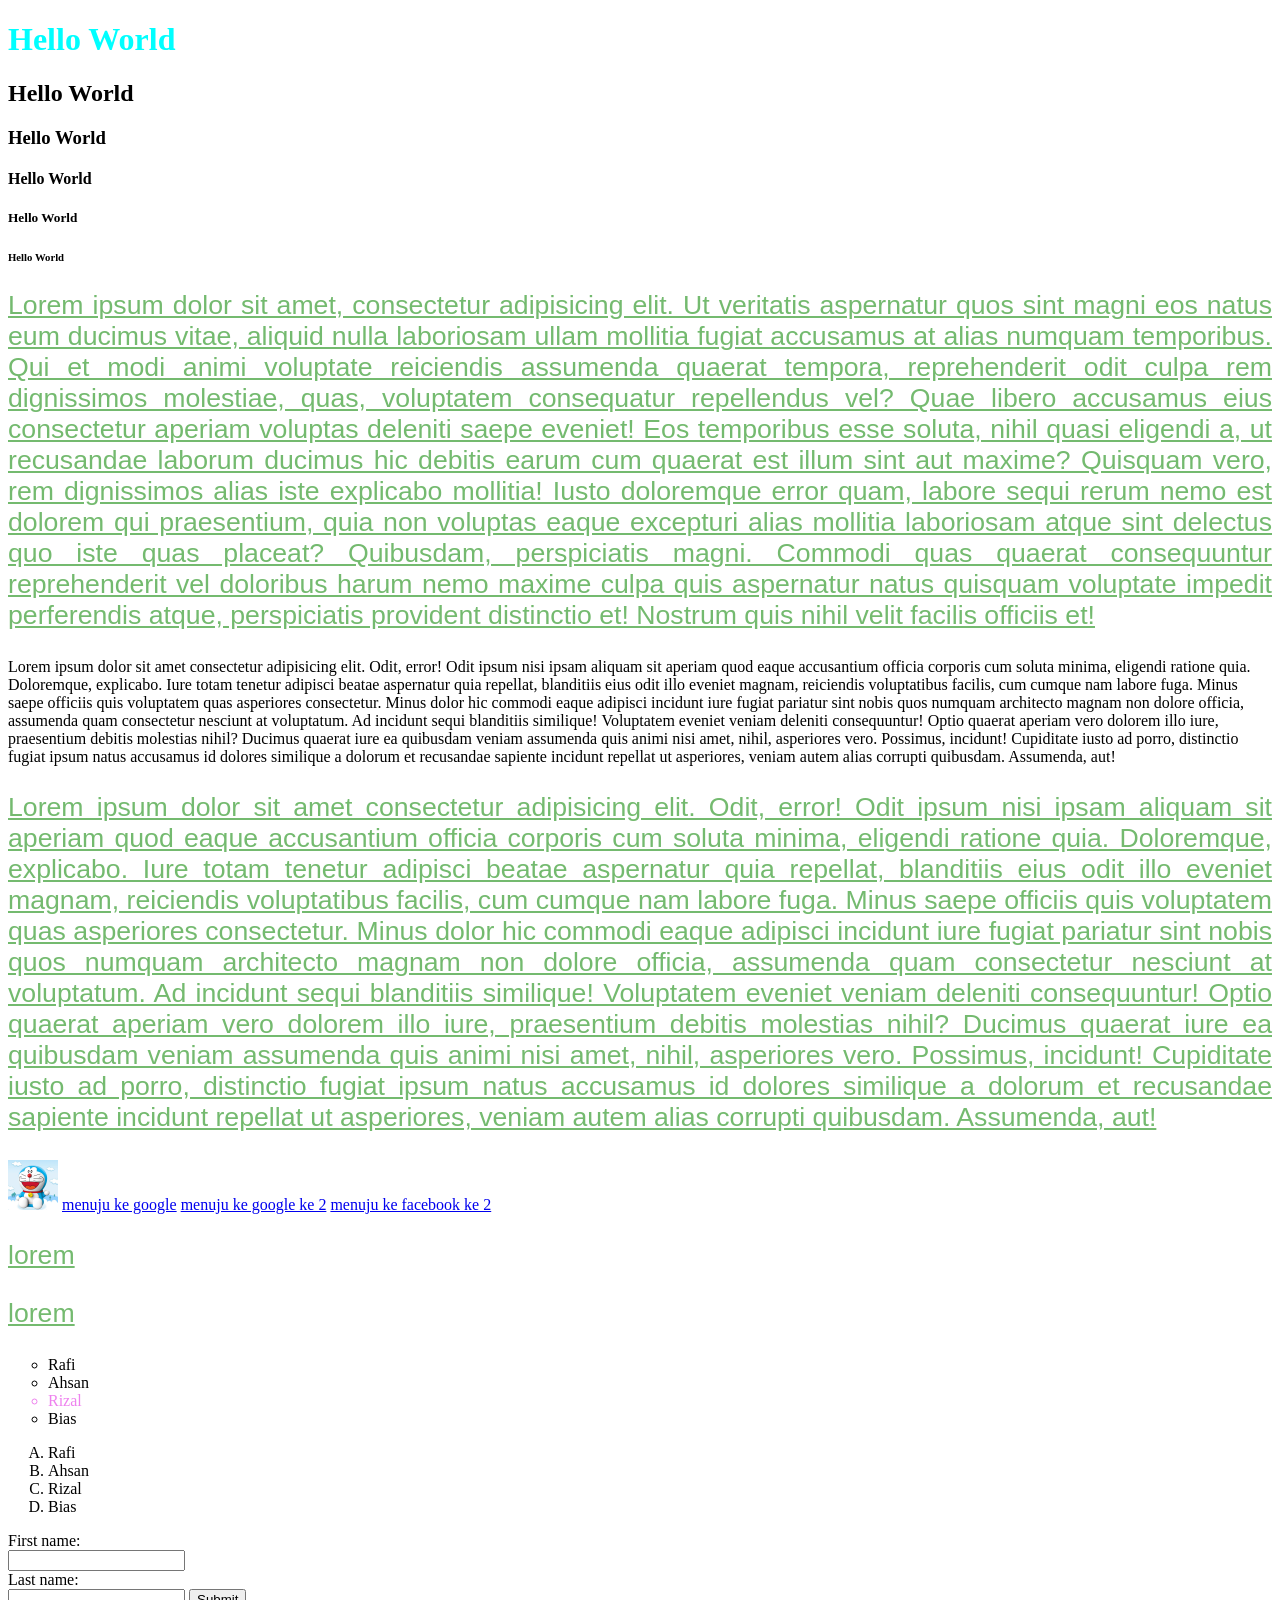
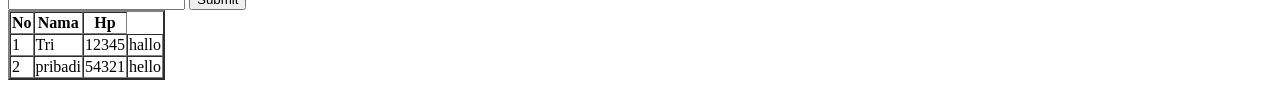
<file: latihan/hari10/index.html>
<!DOCTYPE html>
<html lang="en">
<head>
    <meta charset="UTF-8">
    <meta name="viewport" content="width=device-width, initial-scale=1.0">
    <title>Uji COba</title>

    <link rel="stylesheet" href="style.css">

    <!-- <style>
        p {
            color: blue;
        }


        h1{
            color: aqua;
        }
    </style> -->

</head>
<body>
    <h1>Hello World</h1>
    <h2>Hello World</h2>
    <h3>Hello World</h3>
    <h4>Hello World</h4>
    <h5>Hello World</h5>
    <h6>Hello World</h6>

    <p class="par1">Lorem ipsum dolor sit amet, consectetur adipisicing elit. Ut veritatis aspernatur quos sint magni eos natus eum ducimus vitae, aliquid nulla laboriosam ullam mollitia fugiat accusamus at alias numquam temporibus.
    Qui et modi animi voluptate reiciendis assumenda quaerat tempora, reprehenderit odit culpa rem dignissimos molestiae, quas, voluptatem consequatur repellendus vel? Quae libero accusamus eius consectetur aperiam voluptas deleniti saepe eveniet!
    Eos temporibus esse soluta, nihil quasi eligendi a, ut recusandae laborum ducimus hic debitis earum cum quaerat est illum sint aut maxime? Quisquam vero, rem dignissimos alias iste explicabo mollitia!
    Iusto doloremque error quam, labore sequi rerum nemo est dolorem qui praesentium, quia non voluptas eaque excepturi alias mollitia laboriosam atque sint delectus quo iste quas placeat? Quibusdam, perspiciatis magni.
    Commodi quas quaerat consequuntur reprehenderit vel doloribus harum nemo maxime culpa quis aspernatur natus quisquam voluptate impedit perferendis atque, perspiciatis provident distinctio et! Nostrum quis nihil velit facilis officiis et!</p>


    <p class="par2">Lorem ipsum dolor sit amet consectetur adipisicing elit. Odit, error! Odit ipsum nisi ipsam aliquam sit aperiam quod eaque accusantium officia corporis cum soluta minima, eligendi ratione quia. Doloremque, explicabo.
    Iure totam tenetur adipisci beatae aspernatur quia repellat, blanditiis eius odit illo eveniet magnam, reiciendis voluptatibus facilis, cum cumque nam labore fuga. Minus saepe officiis quis voluptatem quas asperiores consectetur.
    Minus dolor hic commodi eaque adipisci incidunt iure fugiat pariatur sint nobis quos numquam architecto magnam non dolore officia, assumenda quam consectetur nesciunt at voluptatum. Ad incidunt sequi blanditiis similique!
    Voluptatem eveniet veniam deleniti consequuntur! Optio quaerat aperiam vero dolorem illo iure, praesentium debitis molestias nihil? Ducimus quaerat iure ea quibusdam veniam assumenda quis animi nisi amet, nihil, asperiores vero.
    Possimus, incidunt! Cupiditate iusto ad porro, distinctio fugiat ipsum natus accusamus id dolores similique a dolorum et recusandae sapiente incidunt repellat ut asperiores, veniam autem alias corrupti quibusdam. Assumenda, aut!</p>

    <p class="par3">Lorem ipsum dolor sit amet consectetur adipisicing elit. Odit, error! Odit ipsum nisi ipsam aliquam sit aperiam quod eaque accusantium officia corporis cum soluta minima, eligendi ratione quia. Doloremque, explicabo.
    Iure totam tenetur adipisci beatae aspernatur quia repellat, blanditiis eius odit illo eveniet magnam, reiciendis voluptatibus facilis, cum cumque nam labore fuga. Minus saepe officiis quis voluptatem quas asperiores consectetur.
    Minus dolor hic commodi eaque adipisci incidunt iure fugiat pariatur sint nobis quos numquam architecto magnam non dolore officia, assumenda quam consectetur nesciunt at voluptatum. Ad incidunt sequi blanditiis similique!
    Voluptatem eveniet veniam deleniti consequuntur! Optio quaerat aperiam vero dolorem illo iure, praesentium debitis molestias nihil? Ducimus quaerat iure ea quibusdam veniam assumenda quis animi nisi amet, nihil, asperiores vero.
    Possimus, incidunt! Cupiditate iusto ad porro, distinctio fugiat ipsum natus accusamus id dolores similique a dolorum et recusandae sapiente incidunt repellat ut asperiores, veniam autem alias corrupti quibusdam. Assumenda, aut!</p>

    <img src="src/asset/img/doreamon.webp" alt="Ini Gambar Doraemon">

    <a href="http://google.com">menuju ke google</a>
     <a href="http://google.com">menuju ke google ke 2</a>
<a href="facebook.com">menuju ke facebook ke 2</a>
     <p>lorem</p>
     <p>lorem</p>



    <ul style="list-style: circle;">
        <li>Rafi</li>
        <li>Ahsan</li>
        <li style="color: violet;">Rizal</li>
        <li>Bias</li>
    </ul>


    <ol style="list-style: upper-alpha;">
        <li>Rafi</li>
        <li>Ahsan</li>
        <li>Rizal</li>
        <li>Bias</li>
    </ol>


    <form action="">
        <label for="fname">First name:</label><br>
        <input type="text" id="fname" name="fname"  required   minlength="4" maxlength="10"><br>
        <label for="lname">Last name:</label><br>
        <input type="password" id="lname" name="lname" min="1950" max="2025">
        <button type="submit">Submit</button>
    </form>

    <table border="2" cellspacing="0">
        <thead>
            <tr>
                <th>No</th>
                <th>Nama</th>
                <th>Hp</th>
            </tr>
        </thead>
        <tbody>
            <tr>
                <td>1</td>
                <td>Tri</td>
                <td>12345</td>
                <td>hallo</td>
            </tr>
            <tr>
                <td>2</td>
                <td>pribadi</td>
                <td>54321</td>
                <td>hello</td>
            </tr>
        </tbody>
        
    </table>



</body>
</html>
</file>
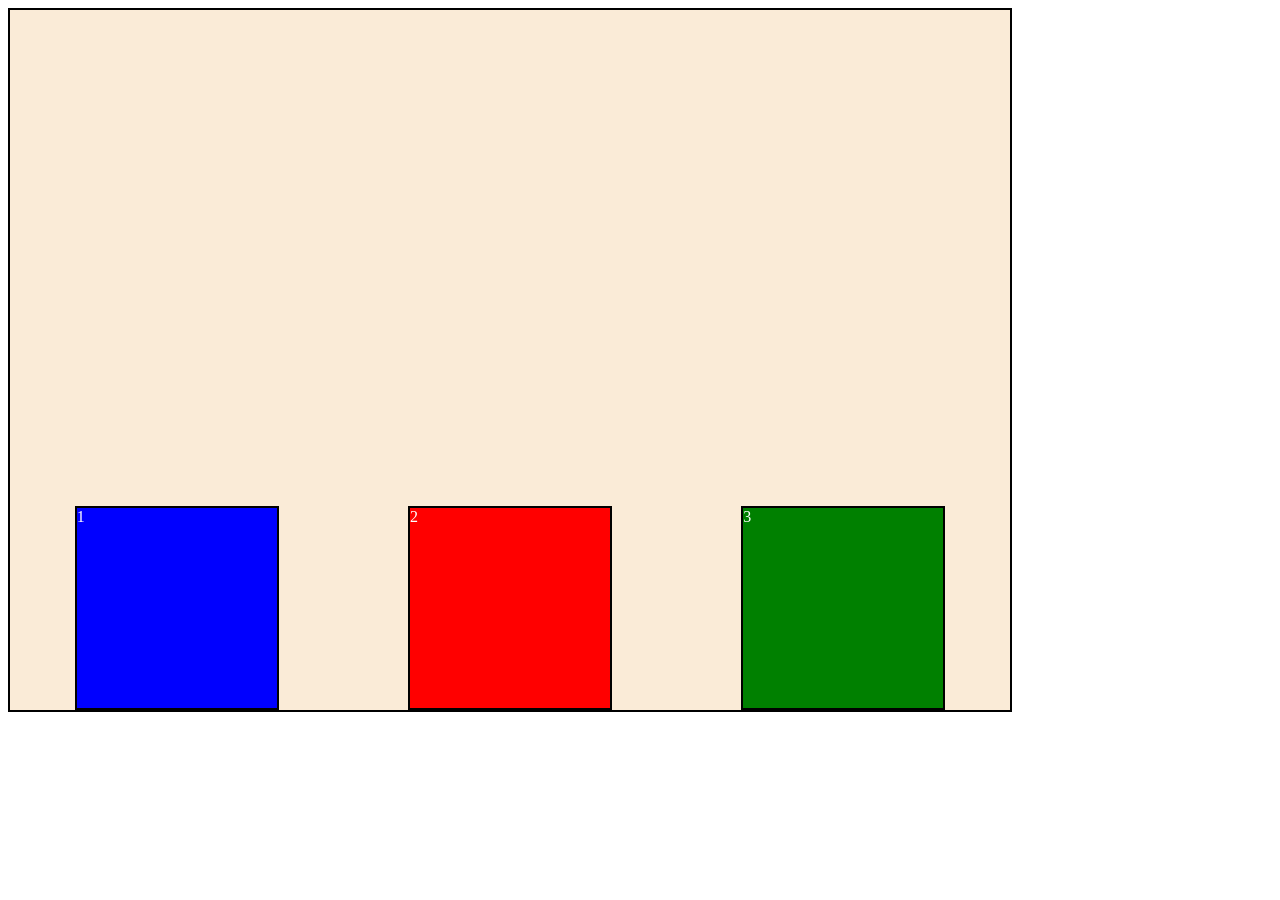
<file: latihan/hari10/div.html>
<!DOCTYPE html>
<html lang="en">
<head>
    <meta charset="UTF-8">
    <meta name="viewport" content="width=device-width, initial-scale=1.0">
    <title>Document</title>

    <link rel="stylesheet" href="style.css">
</head>
<body>
    <div class="container">
        <div class="satu">1</div>
        <div class="dua">2</div>
        <div class="tiga">3</div>
    </div>
</body>
</html>
</file>
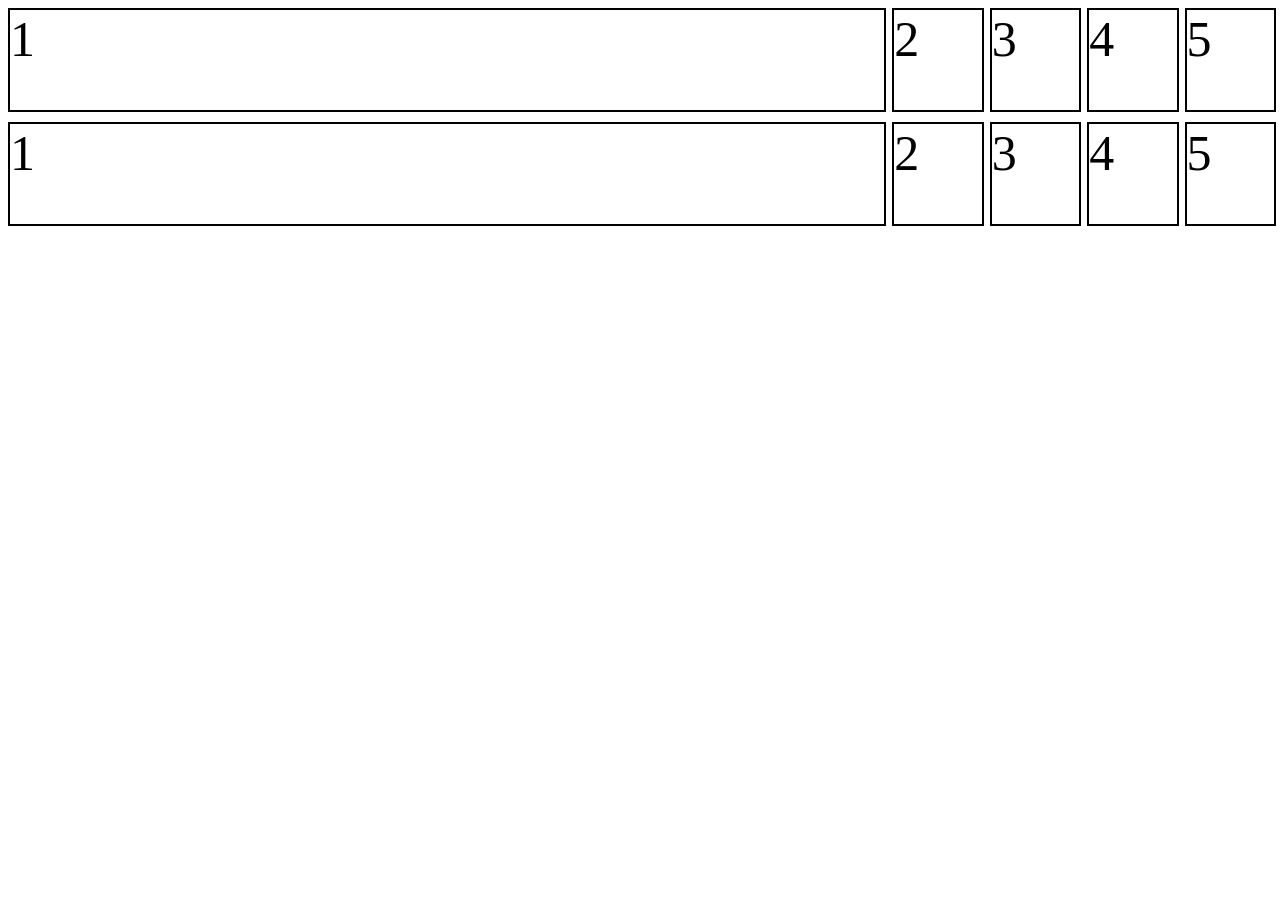
<file: latihan/hari10/grid.html>
<!DOCTYPE html>
<html lang="en">
<head>
    <meta charset="UTF-8">
    <meta name="viewport" content="width=device-width, initial-scale=1.0">
    <title>Document</title>

    <style>
        .container{
            display: grid;
            grid-template-columns: 10fr 1fr 1fr 1fr 1fr;
            column-gap: 10px;  
            row-gap: 10px;
            }
            .box{
            border: 2px solid black;
            min-height: 100px;
            width: 100%;
            font-size: 50px;
            }
    </style>
</head>
<body>
    <div class="container">
        <div class="box">1</div>
        <div class="box">2</div>
        <div class="box">3</div>
        <div class="box">4</div>
        <div class="box">5</div>
        <div class="box">1</div>
        <div class="box">2</div>
        <div class="box">3</div>
        <div class="box">4</div>
        <div class="box">5</div>
    </div>
</body>
</html>
</file>
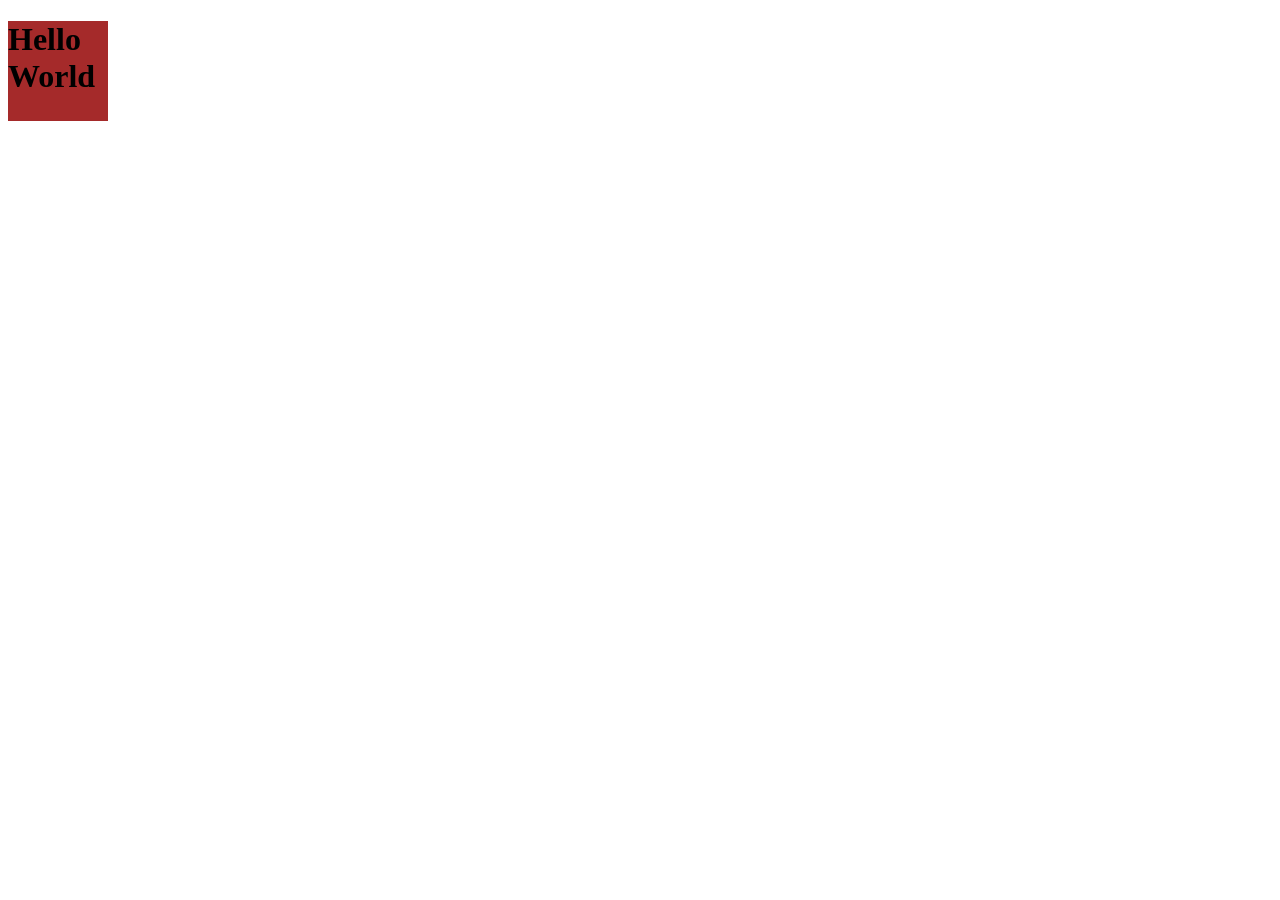
<file: latihan/hari10/relative-unit.html>
<!DOCTYPE html>
<html lang="en">
<head>
    <meta charset="UTF-8">
    <meta name="viewport" content="width=device-width, initial-scale=1.0">
    <title>Document</title>
    <style>
        /* h1{
            font-size: 10vw;
        } */

        div{ 
            width: 100px;
            height: 100px;
            background-color: brown;
        }


        @media only screen and (max-width: 600px) {
                body {
                    background-color: lightblue;
                }

                div{ 
                    width: 100px;
                    height: 100px;
                    background-color: green;
                }
            }
    </style>
</head>
<body>
    <div>
    <h1>Hello World</h1>

    </div>
</body>
</html>
</file>
<file: latihan/hari10/style.css>
p:not(.par2) {
    color: rgb(116, 186, 111);
    font-family: Verdana, Geneva, Tahoma, sans-serif;
    font-size: 20pt;
    text-align: justify;
    text-decoration: underline;
}

img{
    height: 50px;
    width: 50px;
}


h1{
    color: aqua;
}


div{
    height: 200px;
    width: 200px;
}



.container{
    height: 700px;
    width: 1000px;
    background-color: antiquewhite;
    border: solid 2px black;
    position: relative;
    display: flex;
    justify-content: space-around;
    align-items: flex-end;
}
.satu{
    background-color: blue;
    border: solid 2px black;
    color: white;
    display: inline-block;

}

.satu:focus{
    background-color: red;
}


.dua{
    background-color: red;
    border: solid 2px black;
    color: white;
    display: inline-block;

}

.tiga{
    background-color: green;
    border: solid 2px black;
        color: white;
    display: inline-block;

    
}




input:focus{
    background-color: yellow;
}

a:active{
    color: green;
}

a:hover{
    color: red;
}
</file>
